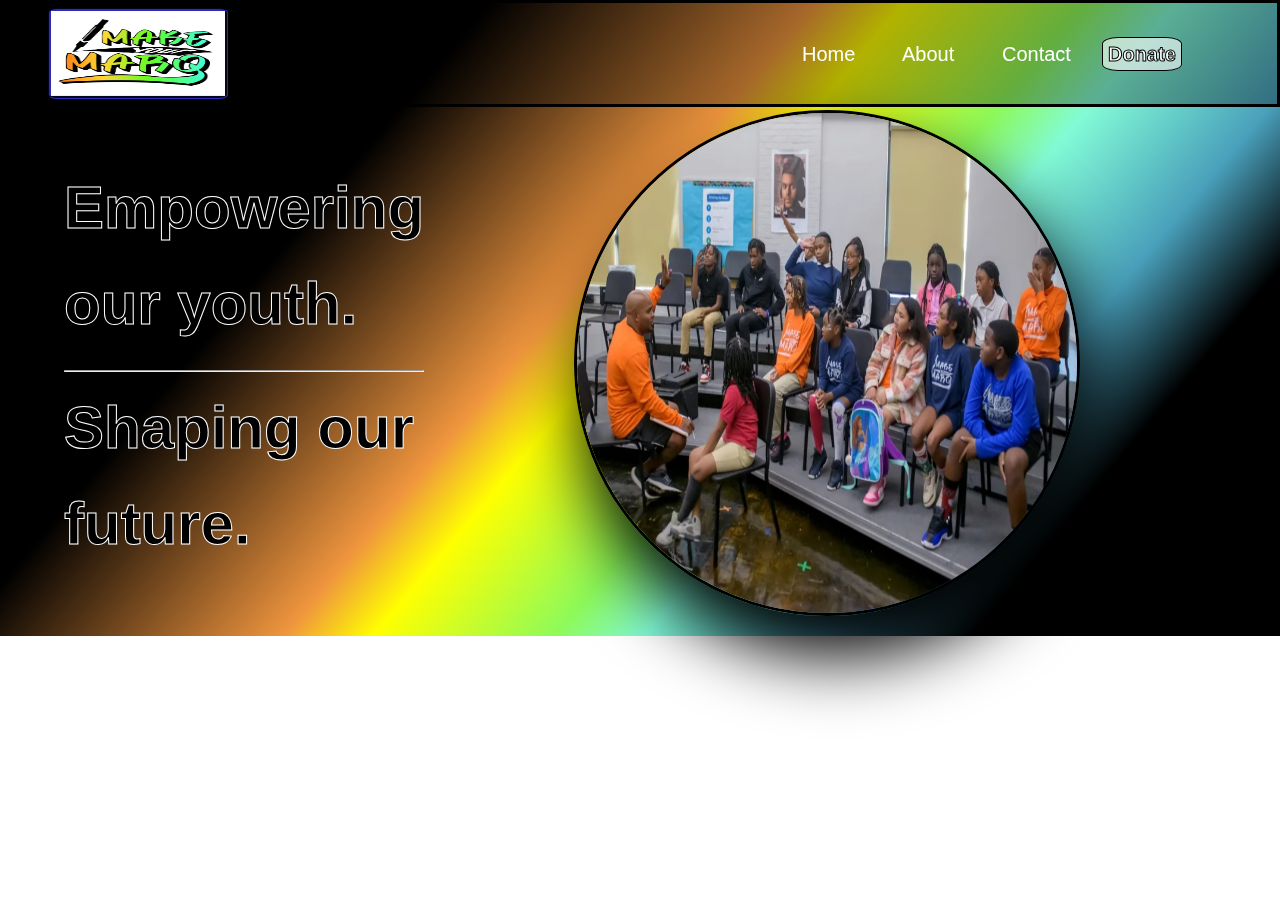
<file: HTML/index.html>
<!DOCTYPE html>
<html>
    <head>
        <meta charset="utf-8">
        <title>Make Your Marq 309</title>
        
        <meta name="viewport" content="width=device-width, initial-scale=1">

        <link rel="preconnect" href="https://fonts.googleapis.com">
        <link rel="preconnect" href="https://fonts.gstatic.com" crossorigin>
        <link href="https://fonts.googleapis.com/css2?family=Pacifico&display=swap" rel="stylesheet">

        <link rel="stylesheet" href="/CSS/default.css">
        <link rel="stylesheet" href="/CSS/styles.css">
        <link rel="stylesheet" href="/CSS/responsive.css">

    </head>
    <body>
        <div class="bg-header">
            <nav class="navbar">
                <div class="container">
                    <div class="logo">
                        <img class="title" src="/Assets/Images/logo.png" alt="">
                    </div>

                    <button class="navbar-toggler" aria-expanded="false" aria-controls="navbarDropdown">
                        <span>&#9776;</span>
                    </button>
                
                        <div class="nav-list">

                        <ul class="nav">
                            <li>
                                <a class="nav-link"  href="./index.html">Home</a>
                            </li>
                            <li>
                                <a class="nav-link" href="/HTML/about.html">About</a>
                            </li>
                            <li>
                                <a class="nav-link" href="/HTML/contact.html">Contact</a>
                            </li>
                            <li>
                                <a class="nav-link hire glow" href="/HTML/donate.html">Donate</a>
                            </li>
                        </ul>
                        </div>
                        
                   
                </div>
            </nav>
        
            <div id="home" class="home-box">
                <div class="headline">
                    <h2 class="empower">Empowering<br> our youth.<br></h2>
                    <hr>
                    <h2 class="shaping">Shaping our<br> future.</h2>
                 </div>

                <div class="logo-container">                        
                        <div class="marq-logo">
                            <img src="/Assets/Images/Asa-and-kids.png" alt="">
                        </div>
                </div>
            </div>
                           
        <script>
            const navButton = document.querySelector('button[aria-expanded]');
            
            function toggleNav({ target }) {
                const expanded = target.getAttribute('aria-expanded') === 'true' || false;
                navButton.setAttribute('aria-expanded', !expanded); 
            }

            navButton.addEventListener('click', toggleNav);
        </script>

    </body>
</html>
</file>
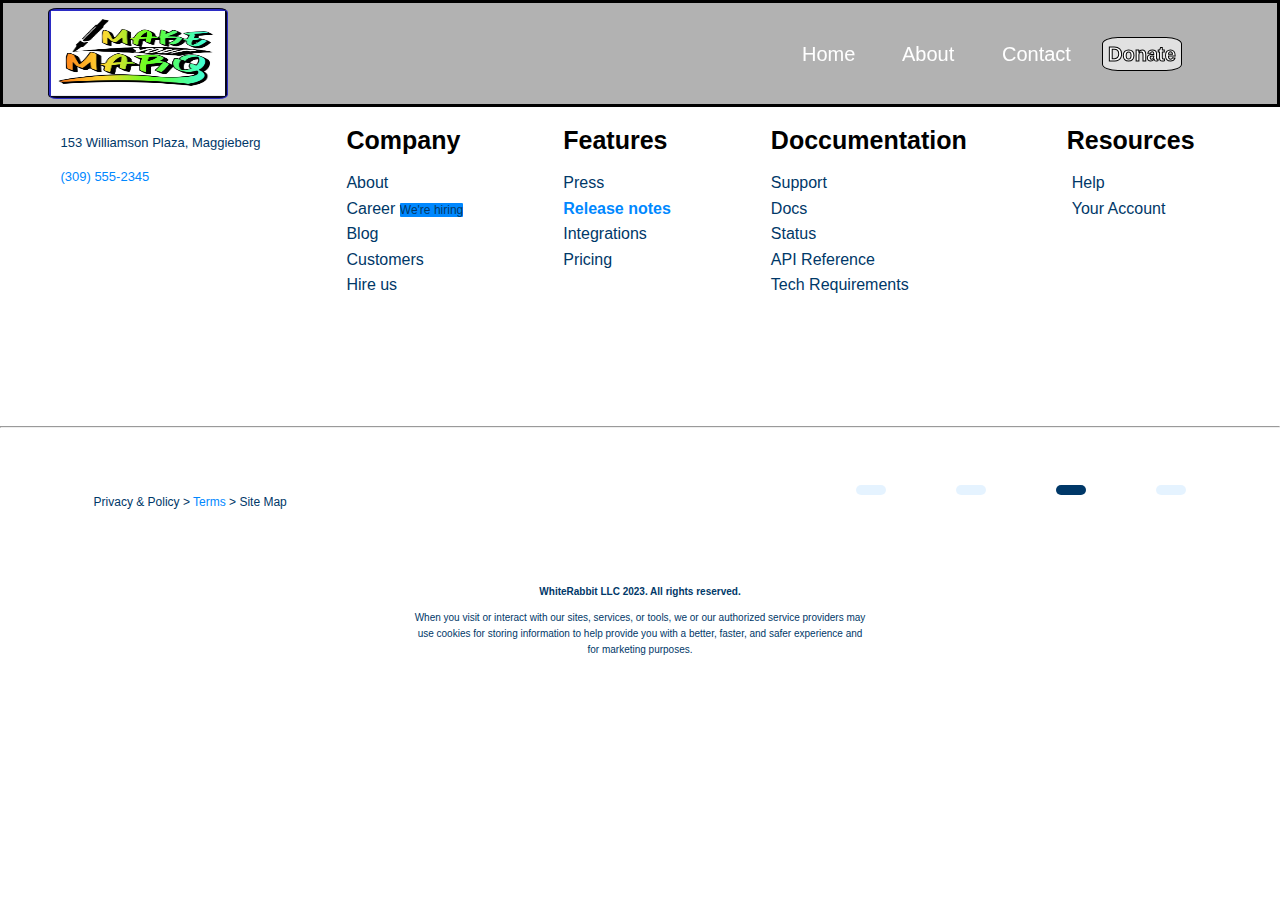
<file: HTML/contact.html>
<!DOCTYPE html>
<html>
    <head>
        <meta charset="utf-8">
        <title>Make Your Marq 309</title>
        
        <meta name="viewport" content="width=device-width, initial-scale=1">

        <link rel="preconnect" href="https://fonts.googleapis.com">
        <link rel="preconnect" href="https://fonts.gstatic.com" crossorigin>
        <link href="https://fonts.googleapis.com/css2?family=Pacifico&display=swap" rel="stylesheet">

        <link rel="stylesheet" href="/CSS/default.css">
        <link rel="stylesheet" href="/CSS/contact.css">
        <link rel="stylesheet" href="/CSS/responsive.css">

    </head>
    <body>
        <div class="bg-header">
            <nav class="navbar">
                <div class="container">
                    <div class="logo">
                        <img class="title" src="/Assets/Images/logo.png" alt="">
                    </div>

                    <button class="navbar-toggler" aria-expanded="false" aria-controls="navbarDropdown">
                        <span>&#9776;</span>
                    </button>
                
                        <div class="nav-list">

                        <ul class="nav">
                            <li>
                                <a class="nav-link"  href="/HTML/index.html">Home</a>
                            </li>
                            <li>
                                <a class="nav-link" href="/HTML/about.html">About</a>
                            </li>
                            <li>
                                <a class="nav-link" href="/HTML/contact.html">Contact</a>
                            </li>
                            <li>
                                <a class="nav-link hire glow" href="/HTML/donate.html">Donate</a>
                            </li>
                        </ul>
                        </div>
                        
                   
                </div>
            </nav>
        
                           



           
        </div>

      <section class="contact">
            <div class="location-phone">
                <div class="location">
                    <p><i class="fa-solid fa-location-arrow"></i>
                        153 Williamson Plaza, Maggieberg</p>
                </div>
                <div class="phone">
                    <p><i class="fa-solid fa-phone"></i>
                     (309) 555-2345</p>
                </div>
            </div>
            <div class="contact-box">
                
    
                <div class="contact-card">
                    <h5>Company</h5>
                    <a href="">About</a>
                    <a href="">Career <span>We're hiring</span></a>
                    <a href="">Blog</a>
                    <a href="">Customers</a>
                    <a href="">Hire us</a>
                </div>

                <div class="contact-card">
                    <h5>Features</h5>
                    <a href="">Press</a>
                    <a class="release" href="">Release notes</a>
                    <a href="">Integrations</a>
                    <a href="">Pricing</a>
                </div>

                <div class="contact-card">
                    <h5>Doccumentation</h5>
                    <a href="">Support</a>
                    <a href="">Docs</a>
                    <a href="">Status</a>
                    <a href="">API Reference</a>
                    <a href="">Tech Requirements</a>
                </div>

                <div class="contact-card">
                    <h5>Resources</h5>
                    <a href=""><i class="fa-solid fa-circle-info"></i> Help</a>
                    <a href=""><i class="fa-solid fa-user"></i> Your Account</a>
                </div>
            </div>
        </section>

        <hr>
 
        <footer id="contact">
          <div class="social">
                <div class="privacy-policy" >
                    <p>Privacy & Policy > <span>Terms</span> > Site Map</p>
                </div>

                <div class="social-icons">

                    <div class="social-links">
                        <a  href="#">
                            <i class="fa-brands fa-facebook-f"></i>
                        </a>
                    </div>
                    <div class="social-links">
                        <a  href="#">
                            <i class="fa-brands fa-google"></i>                        
                        </a>
                    </div>
                    <div class="social-links linked-in">
                        <a  href="#">
                            <i class="fa-brands fa-linkedin" style="color: #f0f8ff;"></i>
                        </a>                   
                    </div>
                    <div class="social-links">
                        <a  href="#">
                            <i class="fa-brands fa-github"></i>                        
                        </a>
                    </div>
                </div>
            </div>
            <div class="copyright">
                <p><i class="fa-regular fa-copyright"></i><b> WhiteRabbit LLC 2023. All rights reserved.</b></p>
                <p>When you visit or interact with our sites, services, or tools, we or our authorized service providers may<br>
                use cookies for storing information to help provide you with a better, faster, and safer experience and<br>
                for marketing purposes.</p>
            </div>
        </footer>

        <script>
            const navButton = document.querySelector('button[aria-expanded]');
            
            function toggleNav({ target }) {
                const expanded = target.getAttribute('aria-expanded') === 'true' || false;
                navButton.setAttribute('aria-expanded', !expanded); 
            }

            navButton.addEventListener('click', toggleNav);
        </script>

    </body>
</html>
</file>
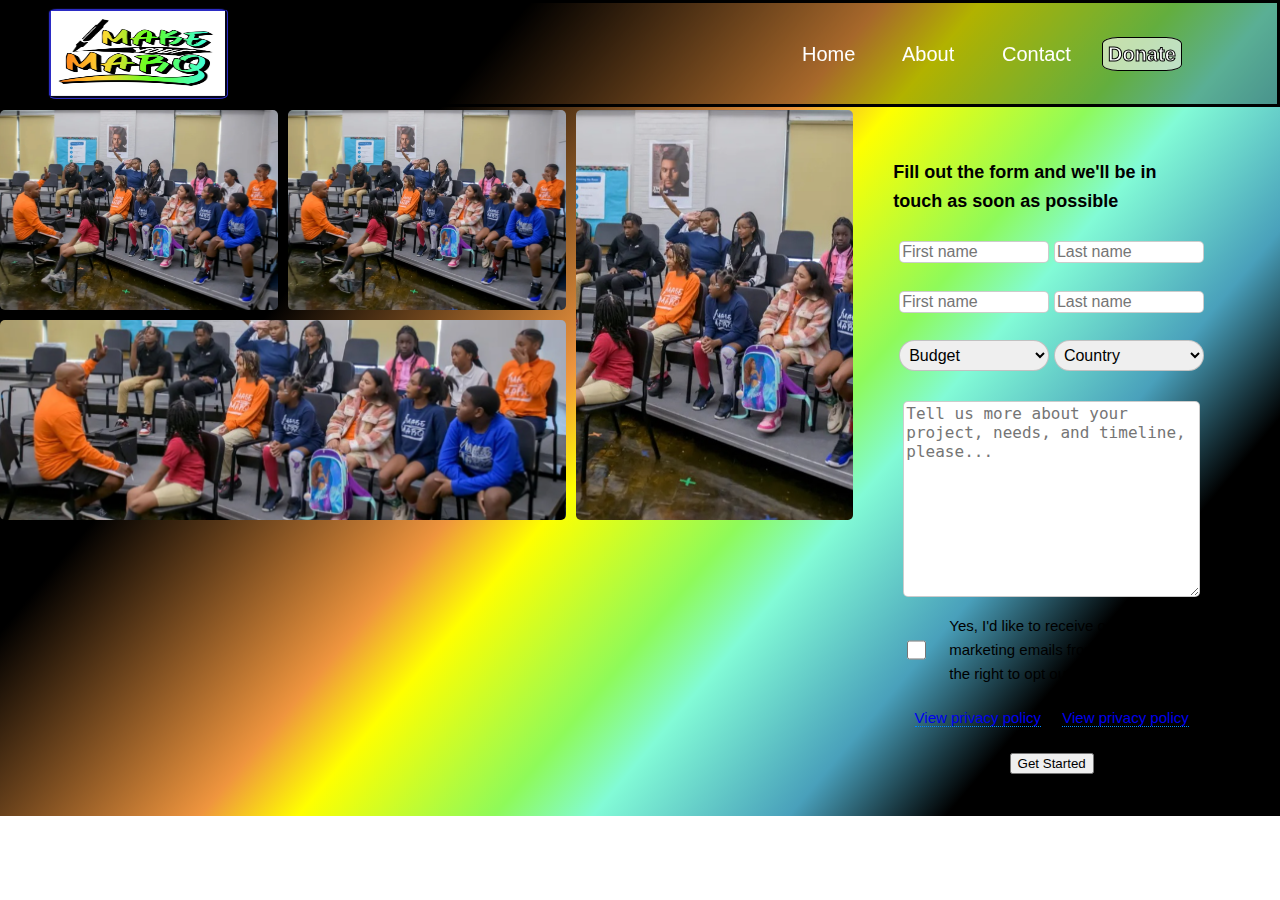
<file: HTML/donate.html>
<!DOCTYPE html>
<html>
    <head>
        <meta charset="utf-8">
        <title>Make Your Marq 309</title>
        
        <meta name="viewport" content="width=device-width, initial-scale=1">

        <link rel="preconnect" href="https://fonts.googleapis.com">
        <link rel="preconnect" href="https://fonts.gstatic.com" crossorigin>
        <link href="https://fonts.googleapis.com/css2?family=Pacifico&display=swap" rel="stylesheet">

        <link rel="stylesheet" href="/CSS/default.css">
        <link rel="stylesheet" href="/CSS/donate.css">
        <link rel="stylesheet" href="/CSS/responsive.css">

    </head>
    <body>
        <div class="bg-header">
            <nav class="navbar">
                <div class="container">
                    <div class="logo">
                        <img class="title" src="/Assets/Images/logo.png" alt="">
                    </div>

                    <button class="navbar-toggler" aria-expanded="false" aria-controls="navbarDropdown">
                        <span>&#9776;</span>
                    </button>
                
                        <div class="nav-list">

                        <ul class="nav">
                            <li>
                                <a class="nav-link"  href="/HTML/index.html">Home</a>
                            </li>
                            <li>
                                <a class="nav-link" href="/HTML/about.html">About</a>
                            </li>
                            <li>
                                <a class="nav-link" href="/HTML/contact.html">Contact</a>
                            </li>
                            <li>
                                <a class="nav-link hire glow" href="/HTML/donate.html">Donate</a>
                            </li>
                        </ul>
                        </div>
                </div>
            </nav>
            <section class="donation-page">
                <div class="image-grid">
                    <div class="grid-wrapper">
                        <div>
                            <img src="/Assets/Images/Asa-and-kids.png" alt="">
                        </div>
                        <div>
                            <img src="/Assets/Images/Asa-and-kids.png" alt="">
                        </div>
                        <div class="tall">
                            <img src="/Assets/Images/Asa-and-kids.png" alt="">
                        </div>
                        <div class="wide">
                            <img src="/Assets/Images/Asa-and-kids.png" alt="">
                        </div>
                    </div>
                </div>

                <div class="donations">
                    <div>
                        <div class="form-section">
                            <form class="hire-form">
                                <h3>Fill out the form and we'll be in touch as soon as possible</h3>
                                <div class="inputs">
                                    <input type="text" placeholder="First name">
                                    <input type="text" placeholder="Last name">
                                </div>
                                <div class="inputs">
                                    <input type="text" placeholder="First name">
                                    <input type="text" placeholder="Last name">
                                </div>
                                <div class="inputs">
                                    <select name="" id="">
                                        <option value="">Budget</option>
                                    </select>
                                    <select name="" id="">
                                        <option value="">Country</option>
                                    </select>
                                </div>
            
                                <div class="textarea">
                                    <textarea placeholder="Tell us more about your project, needs, and timeline, please..." name="" id="" cols="30" rows="10"></textarea>
                                </div>
                            
                                
            
                                <div class="privacy">
                                    <div class="privacy-box" >
                                        <input class="checkbox" type="checkbox">
                                        <label class="privacy-text" for="">Yes, I'd like to receive occasional marketing emails from Front. I have the right to opt out at any time </label>
                                    </div>
            
                                    <div class="privacy-links">
                                        <div>
                                            <a href="#">View privacy policy</a>
                                        </div>
                                        <div class="mobile-privacy">
                                            <a href="#">View privacy policy</a>
                                        </div>
                                    </div>
                                </div>
            
                                <div class="get-started">
                                    <a href="">
                                        <button class="get-started-btn">Get Started</button>
                                    </a>
                                </div>
                                
                        </div>
        
                    </div>
                </div>
            </section>
    </body>
</file>
<file: CSS/default.css>
body {
    width: 100%;
    font-family: Arial, Helvetica, sans-serif;
    line-height: 1.6;
    letter-spacing: 0;     
    padding: 0;
    margin: 0;
}

.bg-header {width: 100%;}

*,
::after,
::before {
    box-sizing: border-box;
} 

ul {
    padding: 0;
    margin: 0;
    list-style: none;
}

a {text-decoration: none;}

img {
    width: 100%;
    max-width: 100%;
    vertical-align: middle;
    border-style: none;
}
</file>
<file: CSS/styles.css>
.logo {
    display: flex;
    flex-direction: column;
    width: auto;
    height: auto;
    border: groove 3px #191970;
    border-radius: 5%;
    padding: none;
    margin-left: 40px;
}

.title {
    width: 210px;
    height: 85px;
}

[aria-controls="navbarDropdown"]{
    display: none;
}

.navbar-toggler {
    background-color: transparent;
    border: none;
}

.navbar {
    width: 100%;
    background-color: rgba(0, 0, 0, 0.3);
    position: fixed;
}

.navbar span {
    font-size: 30px;
    color: black;
}

.container  {
    width: 100%;
    display: flex;
    justify-content: space-between;
    background-color: transparent;
    border: 3px solid #000000;
    align-items: center;
    padding: 5px;
}

li {width: 100px;}

.nav-list {
    width: 100%;
    display: flex;
    align-items: center;
}

.nav {
    display: flex;
    margin-left: 55%;
}

.nav-link {
    font-size: 20px;
    padding-right: 20px;
    color: #ffffff;
}

.glow {
    background-color: rgb(255, 255, 255, .6);
    -webkit-text-stroke: 1px rgb(0, 0, 0);
    font-weight: 700;
    padding: 5px;
    border: 1px solid black;
    border-radius: 20%;
}

.bg-header {
    background-image: linear-gradient(130deg, black 27%, #ef953e 45%, yellow 50%, #8efa5a 60%, #82fbd6 65%, #49a0bb 75%, black 83% );
    background-size: cover;
}

.home-box {
    display: flex;
    width: 100%;
    padding-left: 5%;
    padding-top: 160px;
    padding-bottom: 20px;
}

.home-box h2 {
    font-weight: 600;
    margin: 0;
    font-size: 60px;
}

.shaping {
    color: #000000;
    -webkit-text-stroke:1px rgb(255, 255, 255);
}

.empower {
    color: #000000;
    -webkit-text-stroke:1px rgb(255, 255, 255);
    padding-bottom: 10px;
}

.home-box p {
    width: 100%;
    font-size: 20px;
    color: rgb(255, 255, 255);
}

.logo-container {
    width: fit-content;
    height: fit-content;
    border: 3px solid rgb(0, 0, 0);
    box-shadow: 10px 40px 70px rgb(0, 0, 0);
    border-radius: 50%;
    position: static;
    margin-left: 150px;
    margin-top: -50px;
}

.marq-logo img {
    width: 500px;
    height: 500px;
    border-radius: 50% ;
}

.about {
    display: flex;
    flex-direction: column;
    justify-content: center;
    align-items: center;
    text-align: center;
    padding-top: 200px;
}

.about-text {
    width: auto;
    height: auto;
}

.about h1 {
    font-size: 40px;
    color: aliceblue;
    text-decoration: underline;
}

.certs {
    display: flex;
    flex-direction: column;
    text-align: center;
    font-size: 40px;
    color: rgb(87, 87, 87);
    padding-bottom: 100px;
    padding-top: 50px;
}

.certs h5 {margin-top: 0;}

.logos img {
    width: 130px;
    height: 130px;
    border: 1px solid #191970;
}

.logos {
    display: flex;
    justify-content: space-evenly;
}

.hire-us {
    width: 100%;
    height: auto;
    display: flex;
    background-color: #191970;
}

.hire-container {
    width: 100%;
    display: flex;
    justify-content: center;
}

.hire-us-text h5 {
    font-size: 80px;
    font-weight: 600;
}

.hire-us-text {
    width: 100%;
    height: auto;
    padding-left: 40px;
    padding-bottom: 40px;
}

.hire-title {padding-bottom: 20px;}

.hire-us hr {
    border: 1px solid aliceblue;
    float: left;
    width: 50%;
}

.hire-quote {
    font-size: 18px;
    font-weight: 400;
}

.hire-us-text h5, span {
    color: aliceblue;
    margin-bottom: 0;
}

.hire-us-text h3 {
    font-size: 25px;
    font-weight: 600;
    color: aliceblue;
}


.hire-us-text p {
    color: aliceblue;
    font-size: 30px;
    font-weight: 600;
    margin-top: 0;
}

.form-section {
    width: 100%;
    height: auto;
    padding: 20px 20px;
    padding-right: 50px;
}

.hire-form {
    width: auto;
    height: auto;
    display: flex;
    flex-direction: column;
    justify-content: center;
    background-color: rgba(255, 255, 255);
    border-radius: 20px;
    padding: 20px;
}

.hire-form h3 {font-size: 18px;}

.inputs {
    text-align: center;
    padding: 20px 5px 20px 5px;
}

input {
    width: 49%;
    height: auto;
    font-size: 16px;
    background-color: transparent;
    border: 2px solid rgba(0, 0, 0, 0.4);
    border-radius: 5px;
    padding: 10px;
}

select {
    width: 49%;
    height: 40px;
    font-size: 16px;
    background-color: transparent;
    border: 2px solid rgba(0, 0, 0, 0.4);
    border-radius: 5px;
    padding: 5px;
}

.textarea {
    text-align: center;
    padding: 10px;
}

textarea {
    width: 100%;
    height: auto;
    font-family: 'Open Sans', sans-serif;
    font-size: 16px;
    background-color: transparent;
    border: 2px solid rgba(0, 0, 0, 0.4);
    border-radius: 5px;
    padding: 10px;
}

.privacy {
    width: auto;
    height: auto;
    display: flex;
    flex-direction: column;
    justify-content: center;
    text-align: center;
    font-size: 15px;
}

.privacy-box {
    width: auto;
    display: flex;
    justify-content: center;
    text-align: left;
    overflow: hidden;
    white-space: wrap;
    padding: 0px 10px;
    padding-bottom: 20px;

}

.checkbox {width: 50px;}

.privacy-text {
    font-size: 15px;
    padding-left: 20px;
}

.privacy-links a {border-bottom: dotted 1px rgb(0, 136, 255) ;}

.privacy-links {
    display: flex;
    width: auto;
    font-size: 15px;
    color:rgb(0, 136, 255) ;
    justify-content: space-evenly;
    padding-bottom: 20px;
}

.get-started {
    display: flex;
    justify-content: center;
    width: auto;
}

.get-started-btn {
    width: 120px;
    height: 40px;
    font-size: 15px;
    color: white;
    background-color:rgb(0, 136, 255);
    border: none;
    border-radius: 50px;
    cursor: pointer;
}

.contact {
    display: flex;
    justify-content: space-around;
    padding: 120px 30px ;
}

.contact img  {width: 90px;}

.contact i {color:rgb(0, 56, 104);}

.location-phone {width: auto;}

.location {
    font-size: 13px;
    color:rgb(0, 56, 104);
}

.phone {
    font-size: 13px;
    color: rgb(0, 136, 255); 
}

.contact-box {
    display: flex;
    gap: 50px;
}

.contact-card h5 {
    margin-top: 0;
    margin-bottom: 10px;
    font-size: 25px;
    font-weight: 700;
}

.contact-card a {color: rgb(0, 56, 104) ;}

.contact-card span {
    background-color:rgb(0, 136, 255);
    border-radius: 1px;
    font-size: 12px;
}

.contact-card i {
    font-size:15px;
    padding-right: 5px;
}

a.release {
    color:rgb(0, 136, 255) ;
    font-weight: 600;
}

.contact-card {
    display: flex;
    flex-direction: column;
    font-size: 16px;
    padding: 0 25px;
}

.social {
    display: flex;
    justify-content: space-evenly;
    padding: 20px;
    color: rgb(0, 56, 104);
}

.privacy-policy {
    width: auto;
    font-size: 12px;
    margin-top: 2%;
}

.social span {color:rgb(0, 136, 255) ;}

.social p {flex-wrap: nowrap;}

.social-icons {
    width: auto;
    display: flex;
    align-items: center;
    justify-content: center;
    gap: 70px;
    margin-left: 40%;
  
}

.social-links {
    width: 30px;
    height: auto;
    background-size: cover;
    padding: 5px;
    font-size: 16px;
    text-align: center;
    background-color:rgb(0, 136, 255, 0.1) ;
    border-radius: 8px;
}

.linked-in {    background-color: rgb(0, 56, 104) ;}

.country-select {padding: 20px;}

 .country-select select {
    width: 150px;
    height: 50px;
    background-color: rgb(0, 136, 255, 0.1) ;
}

.copyright {
    text-align: center;
    font-size: 10px;
    padding-top: 30px;
    color: rgb(0, 56, 104) ;
}
</file>
<file: CSS/responsive.css>
@media screen and (min-width:768px) and (max-width: 1200px) {

    [aria-controls="navbarDropdown"]{
        display: inline-flex;
    }

    [aria-expanded="false"] ~ .nav-list {
        display: none;
    }

    [aria-expanded="true"] ~ ul {
        display: inline-flex;
    }

    .bg-header {
        background-image: linear-gradient(130deg, #191970 31%, aliceblue 64%);
    }

    .logo {
        width: 100%;
        height: 100%;
    }

    .navbar span {font-size: 40px;}

    .container {
        width: 100%;
        display: flex;
        justify-content: space-between;
    }

    .nav li {
        width: 170px;
    }

    .navbar-toggler {
        position: absolute;
        margin-left: 80%;
    }

    .nav-list ul  {
        position: relative;
        top: 0px;
        right: 48%;
        display:inline-flex;
    }

   .empower-box {
        width: auto;
        display: block;
        text-align: center;
        padding-left: 0;
        padding-top: 100px;
        padding-bottom: 100px;
        margin: auto;
   }

   .empower-box hr {width: 400px;}

   .empower-box h2 {font-size: 45px;}

   .empower-box p {
        width: auto;
        font-size: 20px;
    }

    .empower-box .play-btn {
        width: 190px;
        height: 65px;
        font-size: 20px;
    }

    .logo-container {
        margin-top: 50px;
        margin-left: auto;
        margin-right: auto;
    }

   .benefits {
        padding-top: 30px;
        padding-bottom: 10px;
    }

    .benefits-header h2 {font-size: 30px;}

    .benefits-header p {font-size: 15px;}

   .benefits-box  {
        display: grid;
        grid-template-columns: repeat(2, 1fr);
        justify-items: center;
        gap: 15px;
    }

    .benefits-box img {width: 50px;}

   .benefits-card {
        width: 300px;
        height: auto;
   }

   .benefits-text h4 {
        text-align: left;
        font-size: 20px;
        margin-top: 5px;
    }

    .benefits-text p {font-size: 12px;}

    .benefits-text a {font-size: 15px;}

   .logos img {
    width: 80px;
    height: auto;
   }

   .pricing-header h4 {
    font-size: 25px;
    margin-bottom: 10px;
    }

    .pricing-header p {font-size: 20px;}

   .pricing {
        flex-direction: column;
        justify-content: center;
        text-align: center;
        white-space: nowrap ;
        padding: 20px;
    }

   .offer {
        width: auto;
        height: auto;
        padding-bottom: 10px;
   }

   .dollar {font-size: 75px;}

   p.pricing-text {
        font-size: 20px;
        text-align: left;
        overflow: hidden;
        white-space: wrap;
    }

    .pricing-text br {display: none;}

   .offer hr {width: 100%;}

   .offer span {font-size: 35px;}

   .credit {font-size: 25px;}

   .grid-play-btn {
    width: 200px;
    height: 70px;
    font-size: 20px;
   }

   .credit {font-size: 18px;}

   .pricing-grid {padding: 0;}

   .grid-box img {
    width: 50px;
   }

   .grid-box h5 {font-size: 15px;}

   .grid-box p {font-size: 15px;}

   .grid-box {
        width: 300px;
        justify-content: center;
        text-align: left;
        overflow: hidden;
        white-space: wrap;
        padding: 35px 0px;
    }

    .grid-box br {display: none;}

    .hire-us {flex-direction: column;}

    .hire-us hr {width: 400px;}

    .hire-container {flex-direction: column;}

    .hire-us-text {
        width: 100%;
        display: flex;
        justify-content: center;
        padding: 10px 50px;
    }

    .hire-us-text h5, span {
        text-align: center;
        color: white;
        margin: 0;
    }

    .hire-us-text h5 {font-size: 50px;}

    .hire-us-text p {
        text-align: center;
        font-size: 18px;
        margin: 0;
    }

    .hire-us-text br {display: none;}

    .form-section {
        width: 100%;
        padding: 25px;
    }

    .hire-form {padding: 0px 10px;}

    .hire-form h3 {font-size: 20px;}

    input, select {
        width: 49%;
        height: 50px;
        border-radius: 5px;
        font-size: 15px;
    }

    textarea {
        width: 100%;
        height: auto;
        border-radius: 5px;
        font-size: 15px;
    }

    .privacy {
        width: 100%;
        text-align: left;
    }

    .privacy-box {padding: 0px 40px;}

    .privacy-box label {
        font-size: 15px;
        overflow: hidden;
        white-space: wrap;
    }

    .checkbox {width: 20px;}

    .privacy-links {
        font-size: 15px;
        padding-bottom: 25px;}

    .get-started {
        width: 100%;
        margin-left: 0;
        padding-bottom: 20px;
    }

    .get-started-btn {
        width: 150px;
        height: 50px;
        font-size: 15px;
    }

    .contact {padding: 50px 30px;}

    .contact img {width: 80px;}

    .contact p {font-size: 12px;}

    .location-phone {
        display: flex;
        flex-direction: column;
    }

    .location-phone {font-weight: 600;}

    .contact-card {padding-top: 15px;}

    .contact-card h5 {
        font-size: 18px;
        font-weight: 700;
    }

    .contact-card a {
        font-size: 15px;
        font-weight: 600;
    }

    .contact-box {
        display: grid;
        grid-template-columns: repeat(2, 1fr);
        gap: 0;
    }

    .social {align-items: center;}

    .social-links {
        width: 30px;
        height: 30px;
        font-size: 15px;
    }

    .privacy-policy {
        align-items: center;
        font-size: 15px;
        margin-top: 0;
    }

    .social-icons {
        gap: 60px;
        margin-left: 0px;
    }

    .country-select select {
        width: 185px;
        height: 40px;
    
    }

    .copyright br {display: none;}
    .copyright p {margin-top: 0;}
    .copyright {
        display: flex;
        flex-direction: column;
        font-size: 12px;
    }
}









@media screen and (min-width: 360px) and (max-width: 767px) {

    [aria-controls="navbarDropdown"]{
        display: block;
    }

    [aria-expanded="false"] ~ .nav-list {
        display: none;
    }

    [aria-expanded="true"] ~ ul {
        display: flex;
    }

    .bg-header {
        background-image: linear-gradient(130deg, #191970 31%, aliceblue 64%);
    }

    .container {padding: 20px;}

   .navbar span {font-size: 60px;}

    .navbar-toggler {
        position: absolute;
        margin-left: 80%;
    }

    .nav-list ul  {
        position: relative;
        right: 20%;
        display:inline-flex;
        flex-direction: column;
    }

   
    .empower-box {
        display: flex;
        flex-direction: column;
        text-align: center;
        font-weight: 100;
        line-height: 1;
        padding-left: 0;
    }

    .empower-box h2 {
        font-size: 50px;
    }

    .empower-box hr {width: 350px;}

    .empower-box p {
        font-size: 20px;
        font-weight: 400;
    }

    .logo-container {
        margin-top: 30px;
        margin-left: auto;
        margin-right: auto;
    }

    .benefits {padding: 60px 60px;}

    .benefits-header {width: auto;}

    .benefits-header h2 {font-size: 45px;}

    .benefits-header p {
        font-size: 20px;
        text-align: center;
        overflow: hidden;
        white-space: wrap;
    }

    .benefits-box {
        width: auto;
        display: flex;
        flex-direction: row;
        flex-wrap: wrap;
        justify-content: center;
        gap: 40px;
        margin-top: 50px;
    }

    .benefits-card {
        width: 45%;
        height: 45%;
        padding: 20px;
    }

    .benefits-card img {
        width: 50px;
        height: 50px;
    }

    .benefits-text h4 {font-size: 25px;}

    .benefits-text p {
        font-size:15px ;
        text-align: left;
    }


    .logos {
        flex-direction: row;
        justify-content: center;
        align-items: center;
        gap: 20px;
        padding: 10px;
    }

    .logos img {
        width: 100px;
        height: 100px;
    }
/* 
    .pricing-header h4 {font-size: 45px;}

    .pricing-header p {font-size: 25px;}

    .pricing {
        flex-direction: column;
        padding: 0;
        padding-bottom: 100px;
        align-items: center;
    }

    .offer {
        width: 650px;
        text-align: center;
        padding: 0;
    }

    .offer hr {width: 400px;}

    .dollar {
        font-size: 80px;
    }

    .pricing-text {font-size: 20px;}

    .grid-play-btn {
        width: 200px;
        height: 60px;
        font-size: 20px;
    }

    .credit {font-size: 18px;}

    .pricing-grid {padding: 0;}

    .pricing-grid img {width: 100px;}

    .grid-box {
        width: 100%;
        padding-left: 55px;
    }

    .grid-box h5 {font-size: 35px;}

    .grid-box p {
        text-align: left;
        font-size: 25px;
    }
 */
    .hire-container {
        display: flex;
        flex-direction: column;
    }


    .hire-us-text {
        flex-direction: column;
        width: auto;
        text-align: center;
        padding: 20px 20px;
    }

    .hire-us-text h5 {
        font-size: 50px;
        margin-top: 0;
    }

    .hire-us-text p {
        font-size: 25px;
        margin-bottom: 0;
    }

    .hire-us-text hr {
        width: 45% ;
        margin-left: 28%;
    }

    
    .form-section {padding: 20px 40px;}

    .hire-form {
        width: auto;
        text-align: center;
        padding: 20px;
    }

    .hire-form h3 {
        text-align: left;
        font-size: 25px;
    }

    input, select {
        width: 49%;
        height: 70px;
        font-size: 20px;
        border-radius: 10px;
    }

    textarea {
        width: 100%;
        height: 50%;
    }

    .contact {
        flex-direction: column;
        text-align: center;
        padding-top: 75px;
    }

    .contact img {width: 170px;}

    .contact p, div {font-size: 20px;}

    .contact-box {
        display: flex;
        flex-direction: column;
        gap: 50px;
    }

    .contact-card h5 {font-size: 35px;}

    .contact-card a {font-size: 25px;}

    .get-started {margin-left: none;}

    .get-started button {
        width: 220px;
        height: 80px;
        font-size: 30px;
    }

    .location-phone {
        width: 100%;
        padding-bottom: 80px;
    }

    .social {
        display: flex;
        flex-direction: column;
        justify-content: center;
        align-items: center;
    }

    .privacy-policy {
        width: 100%;
        font-size: 25px;
        text-align: center;
    }

    .social-links {
        width: 50px;
        font-size: 25px;
    }

    .social-icons {
        width: 100%;
        padding-bottom: 20px;
        margin: 0;
    }

    .copyright {font-size: 15px;}

}
</file>
<file: CSS/contact.css>
.logo {
    display: flex;
    flex-direction: column;
    width: auto;
    height: auto;
    border: groove 3px #191970;
    border-radius: 5%;
    padding: none;
    margin-left: 40px;
}

.title {
    width: 210px;
    height: 85px;
}

[aria-controls="navbarDropdown"]{
    display: none;
}

.navbar-toggler {
    background-color: transparent;
    border: none;
}

.navbar {
    width: 100%;
    background-color: rgba(0, 0, 0, 0.3);
    position: fixed;
}

.navbar span {
    font-size: 30px;
    color: black;
}

.container  {
    width: 100%;
    display: flex;
    justify-content: space-between;
    background-color: transparent;
    border: 3px solid #000000;
    align-items: center;
    padding: 5px;
}

li {width: 100px;}

.nav-list {
    width: 100%;
    display: flex;
    align-items: center;
}

.nav {
    display: flex;
    margin-left: 55%;
}

.nav-link {
    font-size: 20px;
    padding-right: 20px;
    color: #ffffff;
}

.glow {
    background-color: rgb(255, 255, 255, .6);
    -webkit-text-stroke: 1px rgb(0, 0, 0);
    font-weight: 700;
    padding: 5px;
    border: 1px solid black;
    border-radius: 20%;
}

.bg-header {
    background-image: linear-gradient(130deg, black 27%, #ef953e 45%, yellow 50%, #8efa5a 60%, #82fbd6 65%, #49a0bb 75%, black 83% );
    background-size: cover;
}

.contact {
    display: flex;
    justify-content: space-around;
    padding: 120px 30px ;
}

.contact img  {width: 90px;}

.contact i {color:rgb(0, 56, 104);}

.location-phone {width: auto;}

.location {
    font-size: 13px;
    color:rgb(0, 56, 104);
}

.phone {
    font-size: 13px;
    color: rgb(0, 136, 255); 
}

.contact-box {
    display: flex;
    gap: 50px;
}

.contact-card h5 {
    margin-top: 0;
    margin-bottom: 10px;
    font-size: 25px;
    font-weight: 700;
}

.contact-card a {color: rgb(0, 56, 104) ;}

.contact-card span {
    background-color:rgb(0, 136, 255);
    border-radius: 1px;
    font-size: 12px;
}

.contact-card i {
    font-size:15px;
    padding-right: 5px;
}

a.release {
    color:rgb(0, 136, 255) ;
    font-weight: 600;
}

.contact-card {
    display: flex;
    flex-direction: column;
    font-size: 16px;
    padding: 0 25px;
}

.social {
    display: flex;
    justify-content: space-evenly;
    padding: 20px;
    color: rgb(0, 56, 104);
}

.privacy-policy {
    width: auto;
    font-size: 12px;
    margin-top: 2%;
}

.social span {color:rgb(0, 136, 255) ;}

.social p {flex-wrap: nowrap;}

.social-icons {
    width: auto;
    display: flex;
    align-items: center;
    justify-content: center;
    gap: 70px;
    margin-left: 40%;
  
}

.social-links {
    width: 30px;
    height: auto;
    background-size: cover;
    padding: 5px;
    font-size: 16px;
    text-align: center;
    background-color:rgb(0, 136, 255, 0.1) ;
    border-radius: 8px;
}

.linked-in {    background-color: rgb(0, 56, 104) ;}

.country-select {padding: 20px;}

 .country-select select {
    width: 150px;
    height: 50px;
    background-color: rgb(0, 136, 255, 0.1) ;
}

.copyright {
    text-align: center;
    font-size: 10px;
    padding-top: 30px;
    color: rgb(0, 56, 104) ;
}
</file>
<file: CSS/donate.css>
.logo {
    display: flex;
    flex-direction: column;
    width: auto;
    height: auto;
    border: groove 3px #191970;
    border-radius: 5%;
    padding: none;
    margin-left: 40px;
}

.title {
    width: 210px;
    height: 85px;
}

[aria-controls="navbarDropdown"]{
    display: none;
}

.navbar-toggler {
    background-color: transparent;
    border: none;
}

.navbar {
    width: 100%;
    background-color: rgba(0, 0, 0, 0.3);
    position: fixed;
}

.navbar span {
    font-size: 30px;
    color: black;
}

.container  {
    width: 100%;
    display: flex;
    justify-content: space-between;
    background-color: transparent;
    border: 3px solid #000000;
    align-items: center;
    padding: 5px;
}

li {width: 100px;}

.nav-list {
    width: 100%;
    display: flex;
    align-items: center;
}

.nav {
    display: flex;
    margin-left: 55%;
}

.nav-link {
    font-size: 20px;
    padding-right: 20px;
    color: #ffffff;
}

.glow {
    background-color: rgb(255, 255, 255, .6);
    -webkit-text-stroke: 1px rgb(0, 0, 0);
    font-weight: 700;
    padding: 5px;
    border: 1px solid black;
    border-radius: 20%;
}

.bg-header {
    background-image: linear-gradient(130deg, black 27%, #ef953e 45%, yellow 50%, #8efa5a 60%, #82fbd6 65%, #49a0bb 75%, black 83% );
    background-size: cover;
}

.donation-page {
    display: flex;
    padding-top: 100px;
}

.image-grid {
    width: 100%;
    height: auto;
    padding-top: 10px;
}



.grid-wrapper div {
	display: flex;
	justify-content: center;
	align-items: center;
}
.grid-wrapper > div > img {
	width: 100%;
	height: 100%;
	object-fit: cover;
	border-radius: 5px;
}

.grid-wrapper {
	display: grid;
	grid-gap: 10px;
	grid-template-columns: repeat(auto-fit, minmax(250px, 1fr));
	grid-auto-rows: 200px;
	grid-auto-flow: dense;
}
.grid-wrapper .wide {
	grid-column: span 2;
}
.grid-wrapper .tall {
	grid-row: span 2;
}
.grid-wrapper .big {
	grid-column: span 2;
	grid-row: span 2;
}

.donations {
    width: 50%;
}

.form-section {
    width: auto;
    height: auto;
    padding: 20px 20px;
    padding-right: 50px;
}

.hire-form {
    width: auto;
    height: auto;
    display: flex;
    flex-direction: column;
    justify-content: center;
    background-color: transparent;
    border-radius: 20px;
    padding: 20px;
}

.hire-form h3 {font-size: 18px;}

.inputs {
    text-align: center;
    padding: 5px 5px 20px 5px;
}

input {
    width: 49%;
    height: auto;
    font-size: 16px;
    border: 1px solid rgb(128, 128, 128, 40%);
    border-radius: 5px;
}

select {
    width: 49%;
    height: auto;
    font-size: 16px;
    border: 1px solid rgb(128, 128, 128, 40%);
    border-radius: 20px;
    padding: 5px;
}

.textarea {
    text-align: center;
    padding: 10px;
}

textarea {
    width: 100%;
    height: auto;
    font-size: 16px;
    border: 1px solid rgb(128, 128, 128, 40%);
    border-radius: 5px;
}

.privacy {
    width: auto;
    height: auto;
    display: flex;
    flex-direction: column;
    justify-content: center;
    text-align: center;
    font-size: 15px;
}

.privacy-box {
    width: auto;
    display: flex;
    justify-content: center;
    text-align: left;
    overflow: hidden;
    white-space: wrap;
    padding: 0px 10px;
    padding-bottom: 20px;

}

.checkbox {width: 50px;}

.privacy-text {
    font-size: 15px;
    padding-left: 20px;
}

.privacy-links a {border-bottom: dotted 1px rgb(0, 136, 255) ;}

.privacy-links {
    display: flex;
    width: auto;
    font-size: 15px;
    color:rgb(0, 136, 255) ;
    justify-content: space-evenly;
    padding-bottom: 20px;
}

.get-started {
    display: flex;
    justify-content: center;
    width: auto;
}

.checkbox {width: 50px;}

.privacy-text {
    font-size: 15px;
    padding-left: 20px;
}

.privacy-links a {border-bottom: dotted 1px rgb(0, 136, 255) ;}

.privacy-links {
    display: flex;
    width: auto;
    font-size: 15px;
    color:rgb(0, 136, 255) ;
    justify-content: space-evenly;
    padding-bottom: 20px;
}

.get-started {
    display: flex;
    justify-content: center;
    width: auto;
}
</file>
